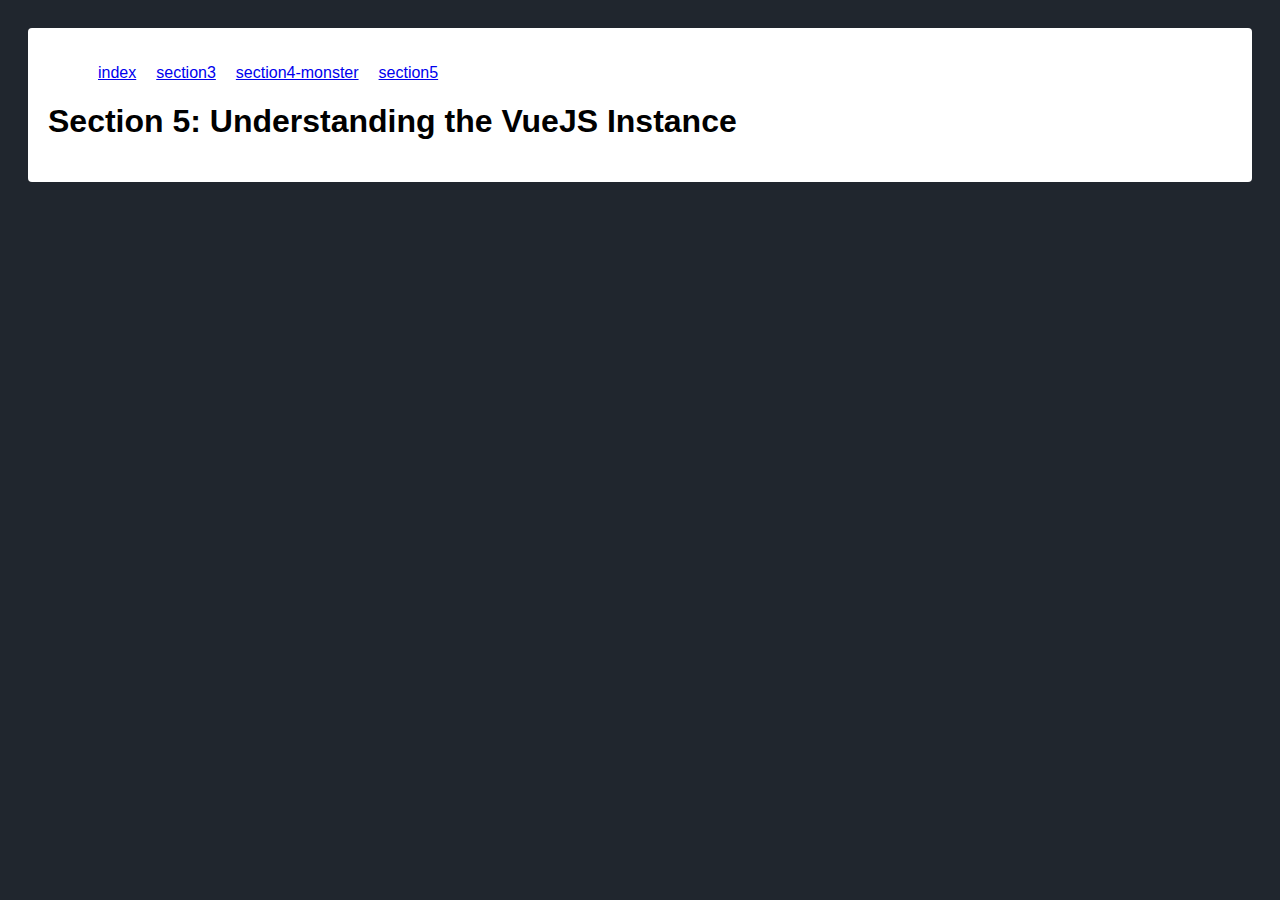
<file: section5.html>
<!DOCTYPE html>
<html lang="en">

<head>
  <meta charset="UTF-8">
  <meta name="viewport" content="width=device-width, initial-scale=1.0">
  <script src="vue.js"></script>
  <link rel="stylesheet" href="css/style.css">
  <title>VueJS</title>
</head>

<body>

  <div id="section5" class="page-style">
    <ul class="menu" id="menu">
      <li v-for="rubrique in menu">
        <a :href="rubrique + '.html'">{{ rubrique }}</a>
      </li>
    </ul>

    <h1>Section 5: Understanding the VueJS Instance</h1>


 
    

    </div>

    <script src="vues/menu.js"></script>
    <script src="vues/section5.js"></script>
  

 
</body>

</html>
</file>
<file: css/style.css>
body {
    background: #20262E;
    padding: 20px;
    font-family: Helvetica;
  }
  
 .page-style {
    background: #fff;
    border-radius: 4px;
    padding: 20px;
    transition: all 0.2s;
  }
  
  li {
    margin: 8px 0;
  }
  
  h2 {
    font-weight: bold;
    margin-bottom: 15px;
  }
  
  del {
    color: rgba(0, 0, 0, 0.3);
  }

  .demo{
    width: 100px;
    height: 100px;
    background-color: gray;
    display: inline-block;
    margin: 10px;
  }

  .red{
    background-color: red;
  }

  .green{
    background-color: green;
  }

  .blue{
    background-color: blue;
  }

.menu li{
    display: inline;
    margin: 10px;
  }
</file>
